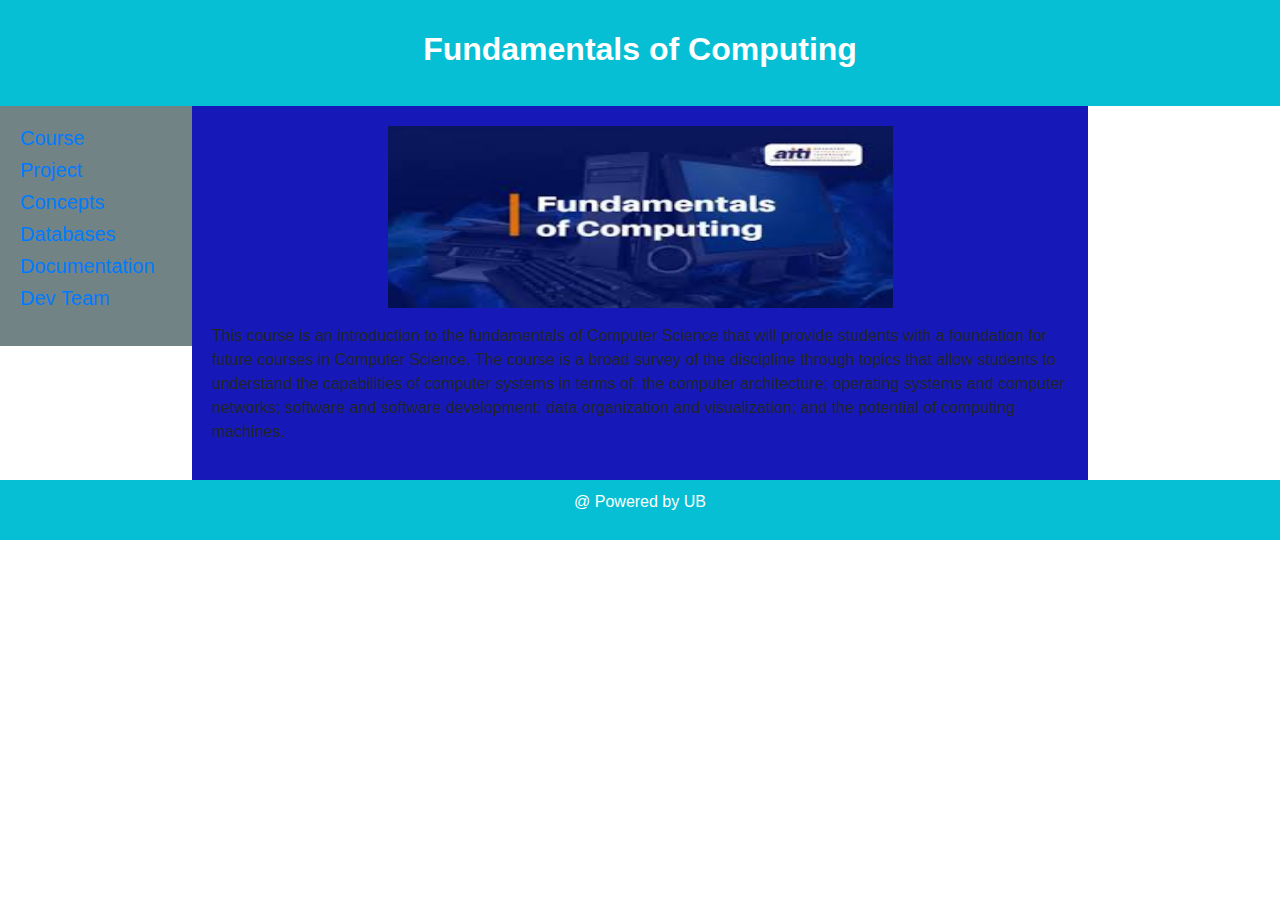
<file: index.html>
<!DOCTYPE html>
<html>
<head>
<title>FoC</title>
<link rel="stylesheet" type="text/css" href="style.css">
<link rel="stylesheet" href="https://maxcdn.bootstrapcdn.com/bootstrap/4.0.0/css/bootstrap.min.css" integrity="sha384-Gn5384xqQ1aoWXA+058RXPxPg6fy4IWvTNh0E263XmFcJlSAwiGgFAW/dAiS6JXm" crossorigin="anonymous">
<meta charset="utf-8">
<meta name="viewport" content="width=device-width, initial-scale=1">

</head>
<body>

<header>
  <h2><b>Fundamentals of Computing</b></h2>
</header>

<section>
  <nav>
    <ul>
      <li><h5><a href="index.html">Course</a></h5></li>
      <li><h5><a href="project.html">Project</a></h5></li>
	  <li><h5><a href="concepts.html">Concepts</a></h5></li>
	  <li><h5><a href="database.html">Databases</a></h5></li>
	  <li><h5><a href="documentation.html">Documentation</a></h5></li>
      <li><h5><a href="aboutme.html">Dev Team</a></h5></li>
    </ul>
  </nav>
  
  <article>
   <center><img src="FOK.jpg" alt="FoC"  width="505" height="182"></center>
   <p></p>

    <p>This course is an introduction to the fundamentals of Computer Science
that will provide students with a foundation for future courses in Computer
Science. The course is a broad survey of the discipline through topics that
allow students to understand the capabilities of computer systems in terms
of: the computer architecture; operating systems and computer networks;
software and software development; data organization and visualization;
and the potential of computing machines.</p>
    </article>
</section>

<footer>
  <p>@ Powered by UB</p>
</footer>

</body>
</html>
</file>
<file: style.css>
* {
  box-sizing: border-box;
}

body {
  font-family: Arial, Helvetica, sans-serif;
}

/* Style the header */
header {
  background-color: #06bfd4;
  padding: 30px;
  text-align: center;
  font-size: 35px;
  color: white;
}

/* Create two columns/boxes that floats next to each other */
nav {
  float: left;
  width: 15%;
  /*height: 300px;  only for demonstration, should be removed */
  background: #718385;
 padding: 20px;
}

/* Style the list inside the menu */
nav ul {
  list-style-type: none;
  padding: 0;
}

article {
  float: left;
  padding: 20px;
  width: 70%;
  background-color: #1619b8;
  /* height: 300px;  only for demonstration, should be removed */
}

/* Clear floats after the columns */
section:after {
  content: "";
  display: table;
  clear: both;
}

/* Style the footer */
footer {
  background-color: #06bfd4;
  padding: 10px;
  text-align: center;
  color: white;
}

/* Responsive layout - makes the two columns/boxes stack on top of each other instead of next to each other, on small screens */
@media (max-width: 600px) {
  nav, article {
    width: 100%;
    height: auto;
  }
}
* {
  box-sizing: border-box;
}

/* Create two equal columns that floats next to each other */
.column {
  float: left;
  width: 50%;
  padding: 10px;

}

/* Clear floats after the columns */
.row:after {
  content: "";
  display: table;
  clear: both;
}
</file>
